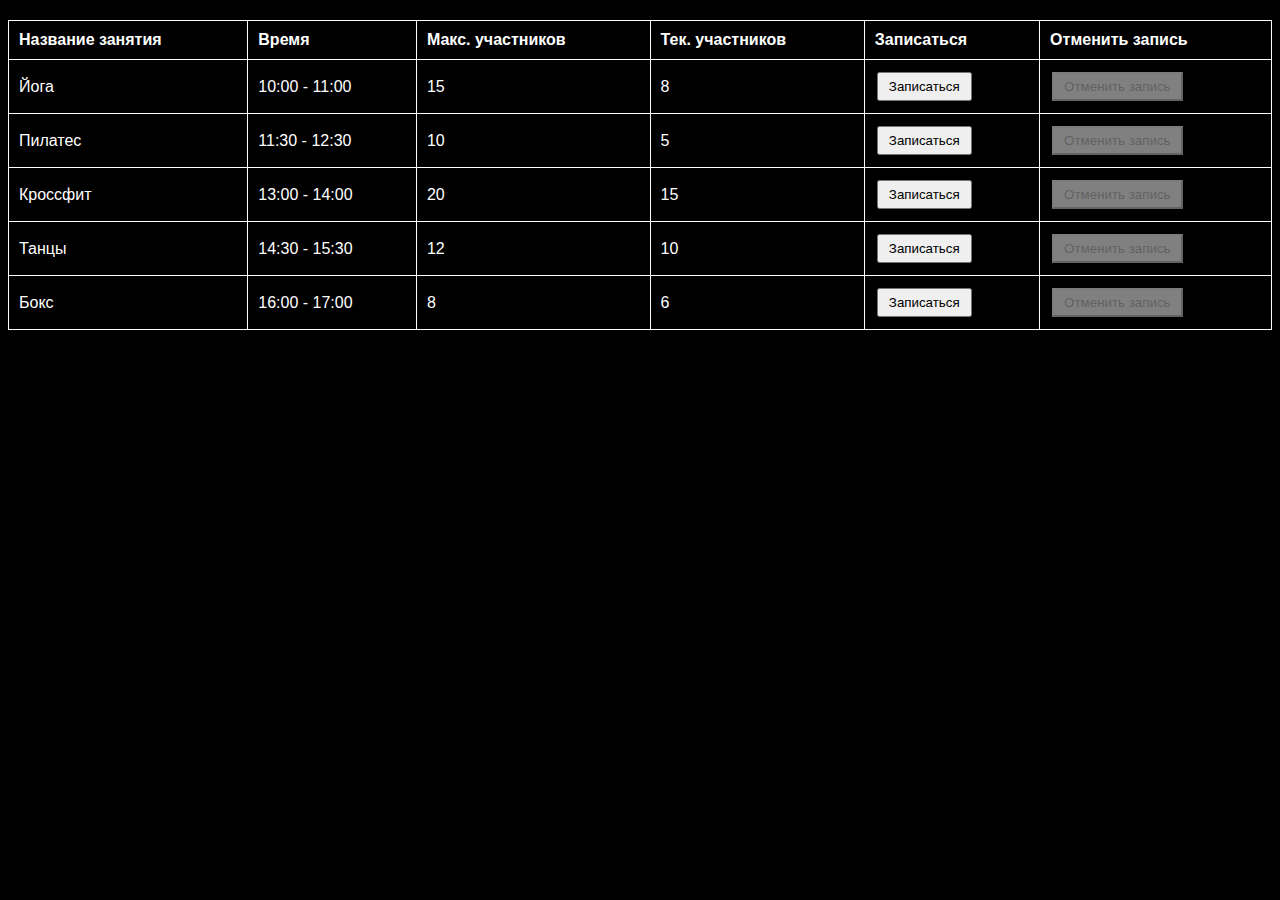
<file: HW01/index.html>
<!DOCTYPE html>
<html lang="en">
  <head>
    <meta charset="UTF-8" />
    <meta name="viewport" content="width=device-width, initial-scale=1.0" />
    <script src="script.js" defer></script>
    <title>Class Schedule</title>
    <style>
      body {
        background-color: black;
        color: white;
        font-family: Arial, sans-serif;
      }
      table {
        width: 100%;
        border-collapse: collapse;
        margin: 20px 0;
      }
      th,
      td {
        padding: 10px;
        border: 1px solid white;
        text-align: left;
      }
      button {
        padding: 5px 10px;
        margin: 2px;
      }
      .disabled {
        background-color: grey;
        cursor: not-allowed;
      }
    </style>
  </head>
  <body>
    <!-- schem -->
    <table>
      <thead>
        <tr>
          <th>Название занятия</th>
          <th>Время</th>
          <th>Макс. участников</th>
          <th>Тек. участников</th>
          <th>Записаться</th>
          <th>Отменить запись</th>
        </tr>
      </thead>
      <tbody id="scheduleTableBody"></tbody>
    </table>
    <!-- schem END -->
  </body>
</html>
</file>
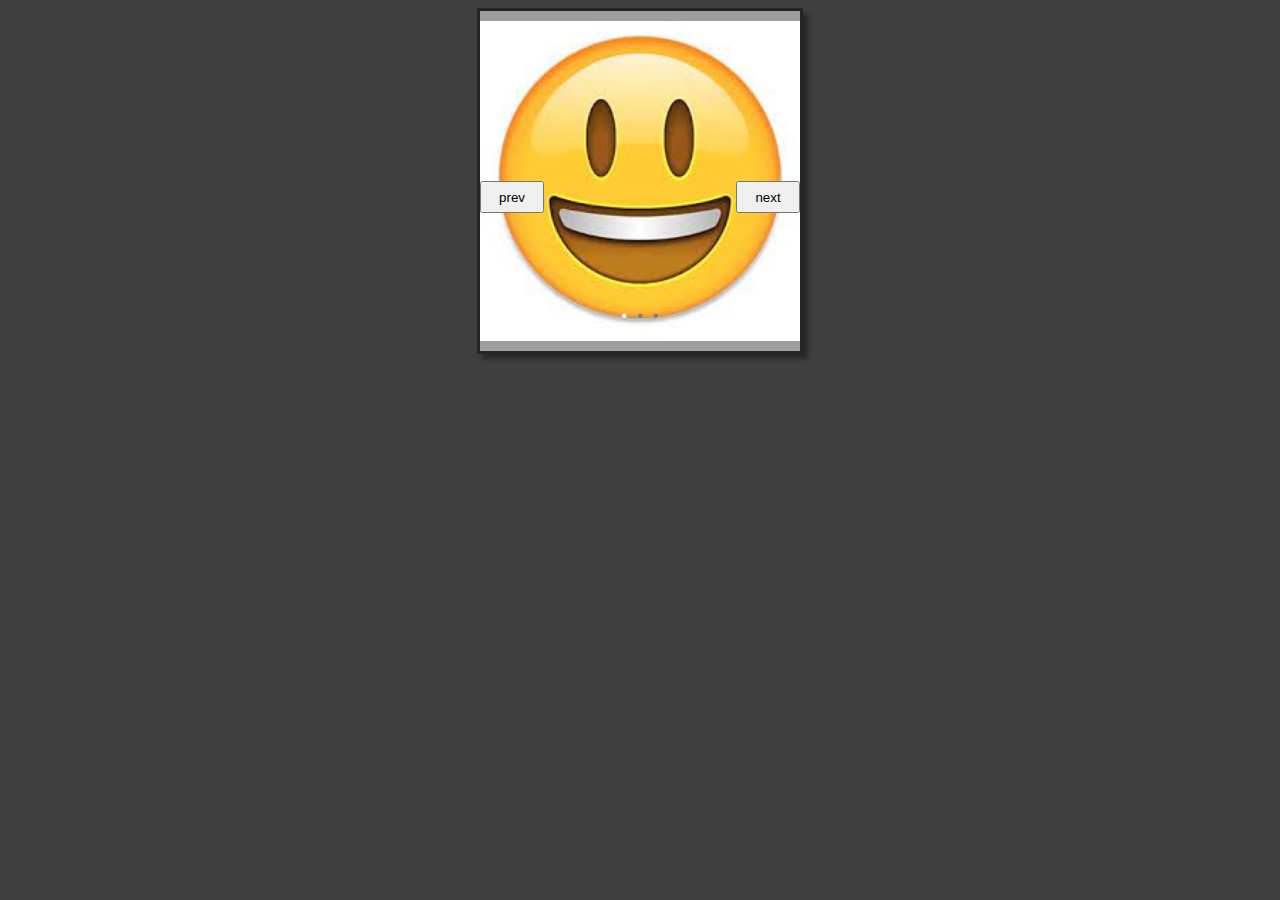
<file: HW02/index.html>
<!DOCTYPE html>
<html lang="en">
  <head>
    <meta charset="UTF-8" />
    <meta name="viewport" content="width=device-width, initial-scale=1.0" />
    <script src="script.js" defer></script>
    <link rel="stylesheet" href="style.css" />
    <title>hw02</title>
  </head>
  <body>
    <div class="container">
      <div class="images"></div>
      <button class="prev-btn">prev</button>
      <button class="next-btn">next</button>
      <ul class="dots">
        <li>•</li>
        <li>•</li>
        <li>•</li>
      </ul>
    </div>
  </body>
</html>
</file>
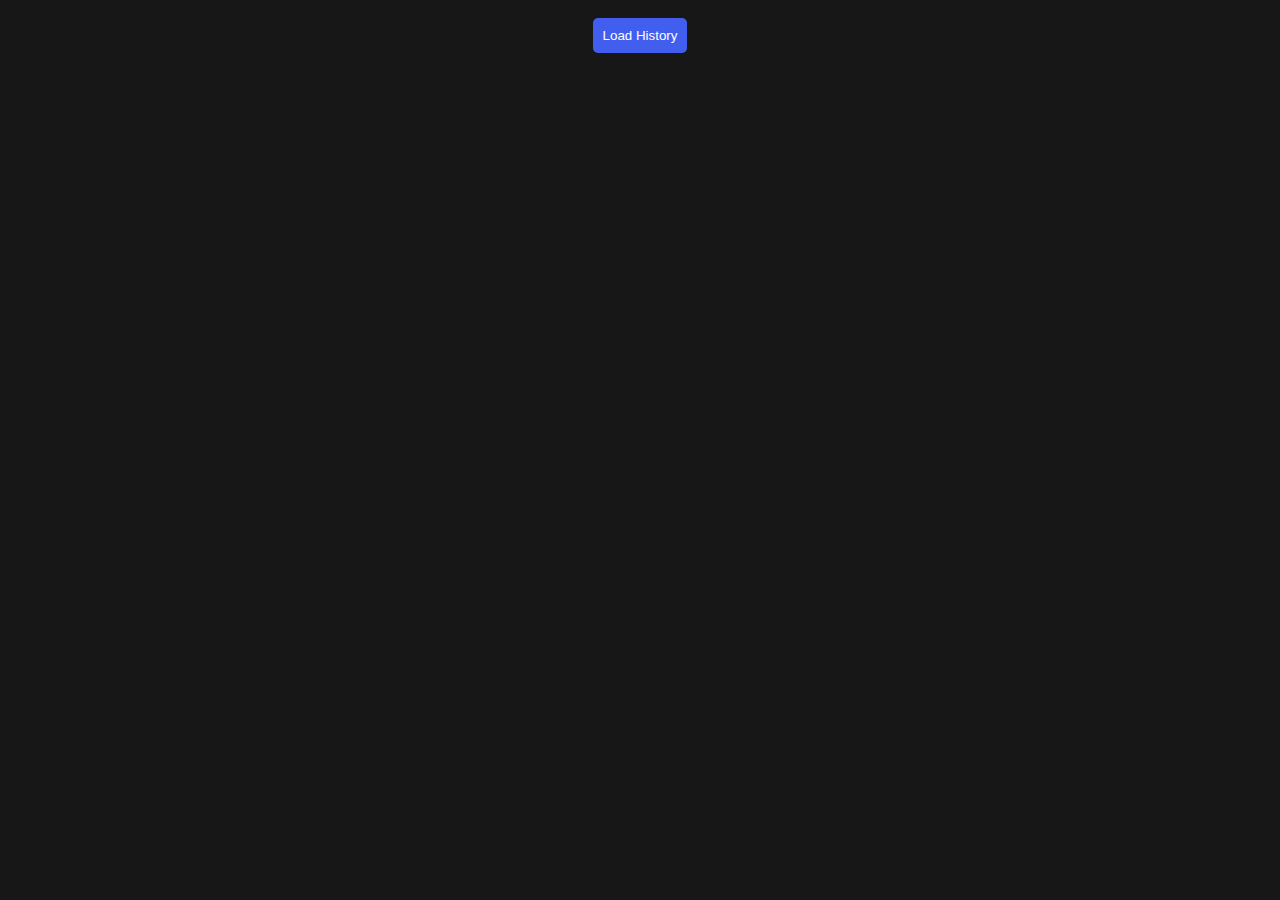
<file: HW03/index.html>
<!DOCTYPE html>
<html lang="en">
  <head>
    <meta charset="UTF-8" />
    <meta name="viewport" content="width=device-width, initial-scale=1.0" />
    <title>Image scroller</title>
    <link rel="stylesheet" href="style.css" />
    <script src="script.js" defer></script>
  </head>
  <body>
    <button id="load-history" class="load-history">Load History</button>
    <div class="image-container"></div>
  </body>
</html>
</file>
<file: HW02/style.css>
body {
  display: flex;
  justify-content: center;
  background-color: rgb(64, 64, 64);
  color: white;
  font-family: Arial, sans-serif;
}

.container {
  display: flex;
  justify-content: center;
  align-items: center;
  position: relative;
  background-color: rgb(158, 158, 158);
  width: 320px;
  height: 340px;
  box-shadow: 5px 5px 5px rgb(39, 39, 39);
  border: 3px solid rgb(37, 37, 37);
}

.images {
  width: 320px;
  height: 320px;
  display: flex;
  align-items: center;
  justify-content: center;
  position: relative;
}

.images img {
  width: 100%;
  height: 100%;
  position: absolute;
}

.container button {
  position: absolute;
  width: 64px;
  height: 32px;
}

.prev-btn {
  left: 0;
  top: 50%;
}

.next-btn {
  right: 0;
  top: 50%;
}

.dots {
  padding: 0;
  position: absolute;
  bottom: 10px;
  display: flex;
  justify-content: center;
  width: 100%;
}

.dots li {
  display: inline;
  margin: 0 5px;
  cursor: pointer;
}
</file>
<file: HW03/style.css>
body {
  background-color: rgb(23, 23, 23);
  color: aliceblue;
  display: flex;
  align-items: center;
  flex-direction: column;
}

.image-container {
  display: flex;
  flex-direction: column;
  align-items: center;
  flex-wrap: wrap;
}

.photo {
  background-color: rgb(50, 50, 50);
  display: flex;
  flex-direction: column;
  align-items: center;
  flex-wrap: wrap;
  flex: 1 1 calc(33.33% - 20px);
  margin: 10px;
  border: 1px solid #ccc;
  box-shadow: 0px 0px 5px rgba(0, 0, 0, 0.3);
  overflow: hidden;
  width: 420px;
  height: auto;
}

.photo img {
  width: 420px;
  height: auto;
}

.like {
  display: none;
}
.like-label {
  cursor: pointer;
  padding: 10px;
  background-color: #425eef;
  color: #ffffff;
  border: none;
  border-radius: 5px;
  display: inline-block;
  margin-top: 10px;
}
.like:checked + .like-label {
  background-color: #a1a1a1;
}

.load-history {
  padding: 10px;
  background-color: #425eef;
  color: #ffffff;
  border: none;
  border-radius: 5px;
  display: inline-block;
  margin-top: 10px;
}

.load-history:hover {
  box-shadow: 3px 2px 2px rgb(255, 255, 255);
  background-color: #91a2f7;
  color: black;
}
</file>
